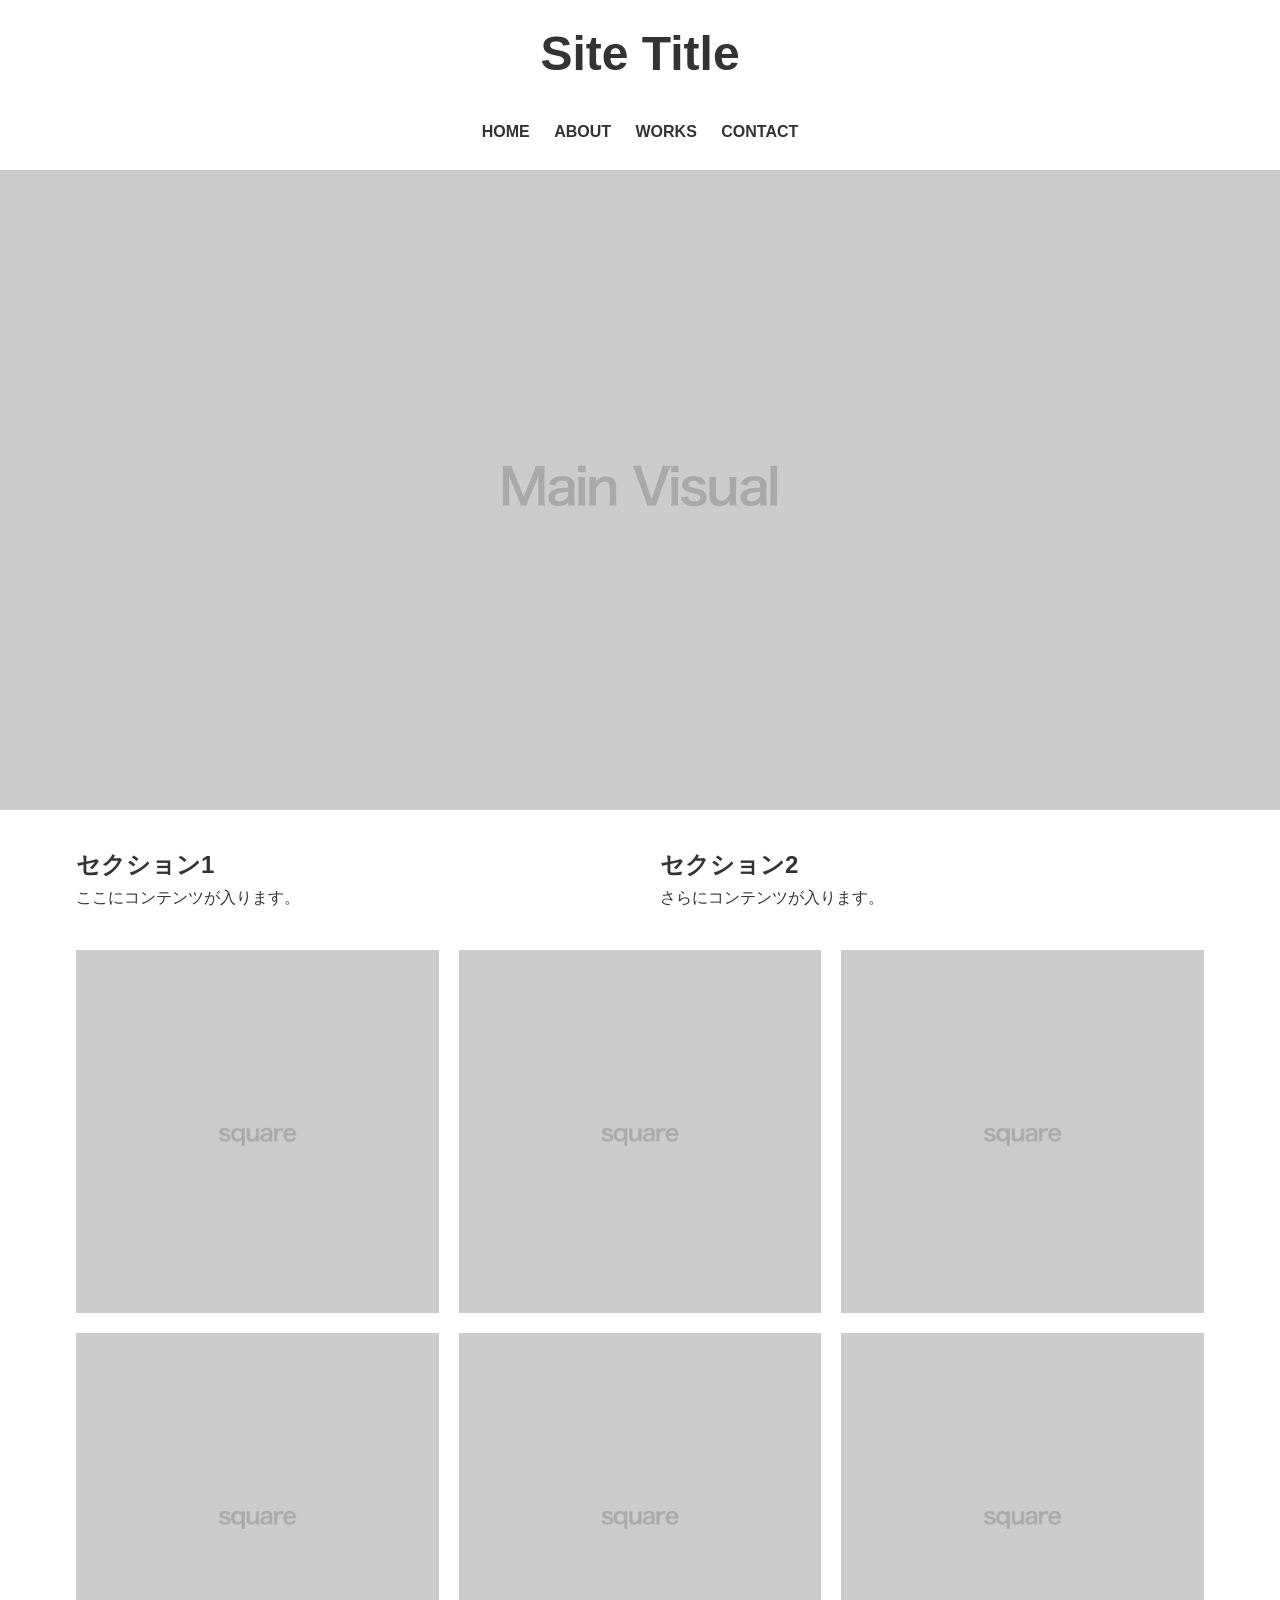
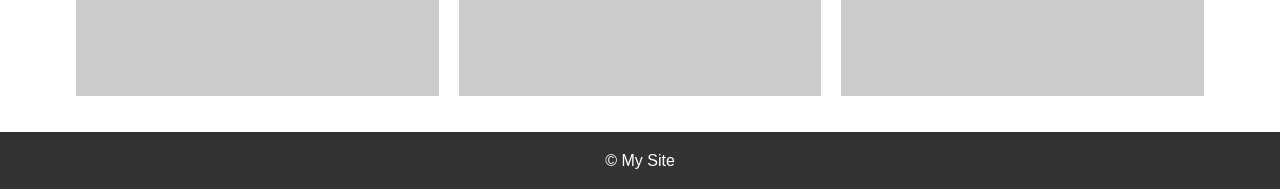
<file: index.html>
<!DOCTYPE html>
<html lang="ja">

<head>
	<meta charset="UTF-8">
	<meta name="viewport" content="width=device-width, initial-scale=1.0">
	<title>Single Column Web Page</title>
	<link rel="stylesheet" href="style.css">
</head>

<body>
	<div id="wrap">
	<header>
		<h1>Site Title</h1>
		<input type="checkbox" id="navBtn">
		<label for="navBtn" class="open"><span></span></label>
		<nav>
			<ul>
				<li><a href="#">HOME</a></li>
				<li><a href="#">ABOUT</a></li>
				<li><a href="#">WORKS</a></li>
				<li><a href="#">CONTACT</a></li>
			</ul>
		</nav>
		<picture>
			<source media="(max-width: 599px)" srcset="images/square.png">
			<source media="(min-width: 640px)" srcset="images/main-visual.png">
			<img src="images/main-visual.png" alt="メインビジュアル">
		</picture>
	</header>

	<main>
		<section class="sec01">
			<h2>セクション1</h2>
			<p>ここにコンテンツが入ります。</p>
		</section>
		<section class="sec02">
			<h2>セクション2</h2>
			<p>さらにコンテンツが入ります。</p>
		</section>
		<section class="sec03">
			<div class="container">
				<img src="images/square.png" alt="">
				<img src="images/square.png" alt="">
				<img src="images/square.png" alt="">
				<img src="images/square.png" alt="">
				<img src="images/square.png" alt="">
				<img src="images/square.png" alt="">
			</div>
		</section>
	</main>

	<footer>
		<p>© My Site </p>
	</footer>
</div>
</body>

</html>
</file>
<file: style.css>
@charset "UTF-8";

* {
  margin: 0;
  padding: 0;
  list-style: none;
  text-decoration: none;
  box-sizing: border-box;
}

img {
  width: 100%;
  height: auto;
  vertical-align: bottom;
}

body {
  font-family: 'Arial', sans-serif;
  line-height: 1.6;
  color: #333;
  height: 100%;
}

#wrap {
  display: flex;
  flex-direction: column;
  min-height: 100vh;
  overflow: hidden;
}

/* header */

header {
  position: relative;
}

header h1 {
  text-align: center;
  padding: 1rem;
  font-size: 2rem;
}

nav {
  /* display: none; */
  height: 100vh;
  width: 300px;
  position: absolute;
  top: 0;
  right: -300px;
  z-index: 50;
  background-color: rgba(0, 0, 0, .5);
  transition: transform .5s;
}

#navBtn {
  display: none;
}

#navBtn:checked ~ nav {
  display: block;
  transform: translateX(-300px);
}

.open {
  cursor: pointer;
  position: absolute;
  top: 10px;
  right: 10px;
  display: block;
  z-index: 100;
  width: 40px;
  height: 40px;
  border: 1px solid #CCC;
  border-radius: 2px;
}

/*humburger button*/

.open::before,
.open::after {
  content: "";
}

.open span,
.open::before,
.open::after {
  content: "";
  position: absolute;
  top: 18px;
  left: 30%;
  width: 40%;
  border-bottom: 2px solid #333;
  transition: transform .5s;
}

.open::before {
  transform: translateY(-8px);
}

.open::after {
  transform: translateY(8px);
}

/*close button*/
#navBtn:checked + .open span {
  transform: scaleX(0);
}

#navBtn:checked + .open::before {
  transform: rotate(45deg);
}

#navBtn:checked + .open::after {
  transform: rotate(-45deg);
}

#navBtn:checked + .open span,
#navBtn:checked + .open::before,
#navBtn:checked + .open::after {
  border-bottom-color: #EEE;
}

nav ul {
  list-style: none;
  padding-bottom: 1rem;
  text-align: center;
}

nav ul li {
  /* display: inline-block; */
  margin: 0 10px;
  padding: 10px 0;
}

nav ul li a {
  text-decoration: none;
  font-weight: bold;
  color: #EEE;
}

/* main contents */
main {
  padding: 1rem;
  max-width: 1200px;
  margin: 0 auto;
  flex-grow: 1;
  display: grid;
  grid-template-columns: 1fr;
}

section {
  padding: 20px;
  background: #fff;
  width: 100%;
}

.container {
  display: grid;
  grid-template-columns: 1fr;
  gap: 20px;
}

/* footer */
footer {
  background: #333;
  color: #fff;
  text-align: center;
  padding: 1rem;
  width: 100%;
}

/* タブレット用 */
@media all and (min-width: 600px) {
  .container {
    grid-template-columns: 1fr 1fr;
  }
}

/* コンピュータ用 */
@media all and (min-width: 1025px) {

  header h1 {
    font-size: 3rem;
  }

  nav {
    display: block;
    height: auto;
    width: 100%;
    position: static;
    background-color: transparent;
  }
  
  nav ul li {
    display: inline-block;
  }

  nav ul li a {
    color: #333;
  }

  #navBtn,
  .open {
    display: none;
  }

  main {
    grid-template-columns: 1fr 1fr;
  }

  .sec01 {
    grid-row-start: 1;
    grid-row-end: 2;
    grid-column-start: 1;
    grid-column-end: 2;
  }

  .sec02 {
    grid-row-start: 1;
    grid-row-end: 2;
    grid-column-start: 2;
    grid-column-end: 3;
  }

  .sec03 {
    grid-row-start: 2;
    grid-row-end: 3;
    grid-column-start: 1;
    grid-column-end: 3;
  }

  .container {
    grid-template-columns: 1fr 1fr 1fr;
  }

}
</file>
